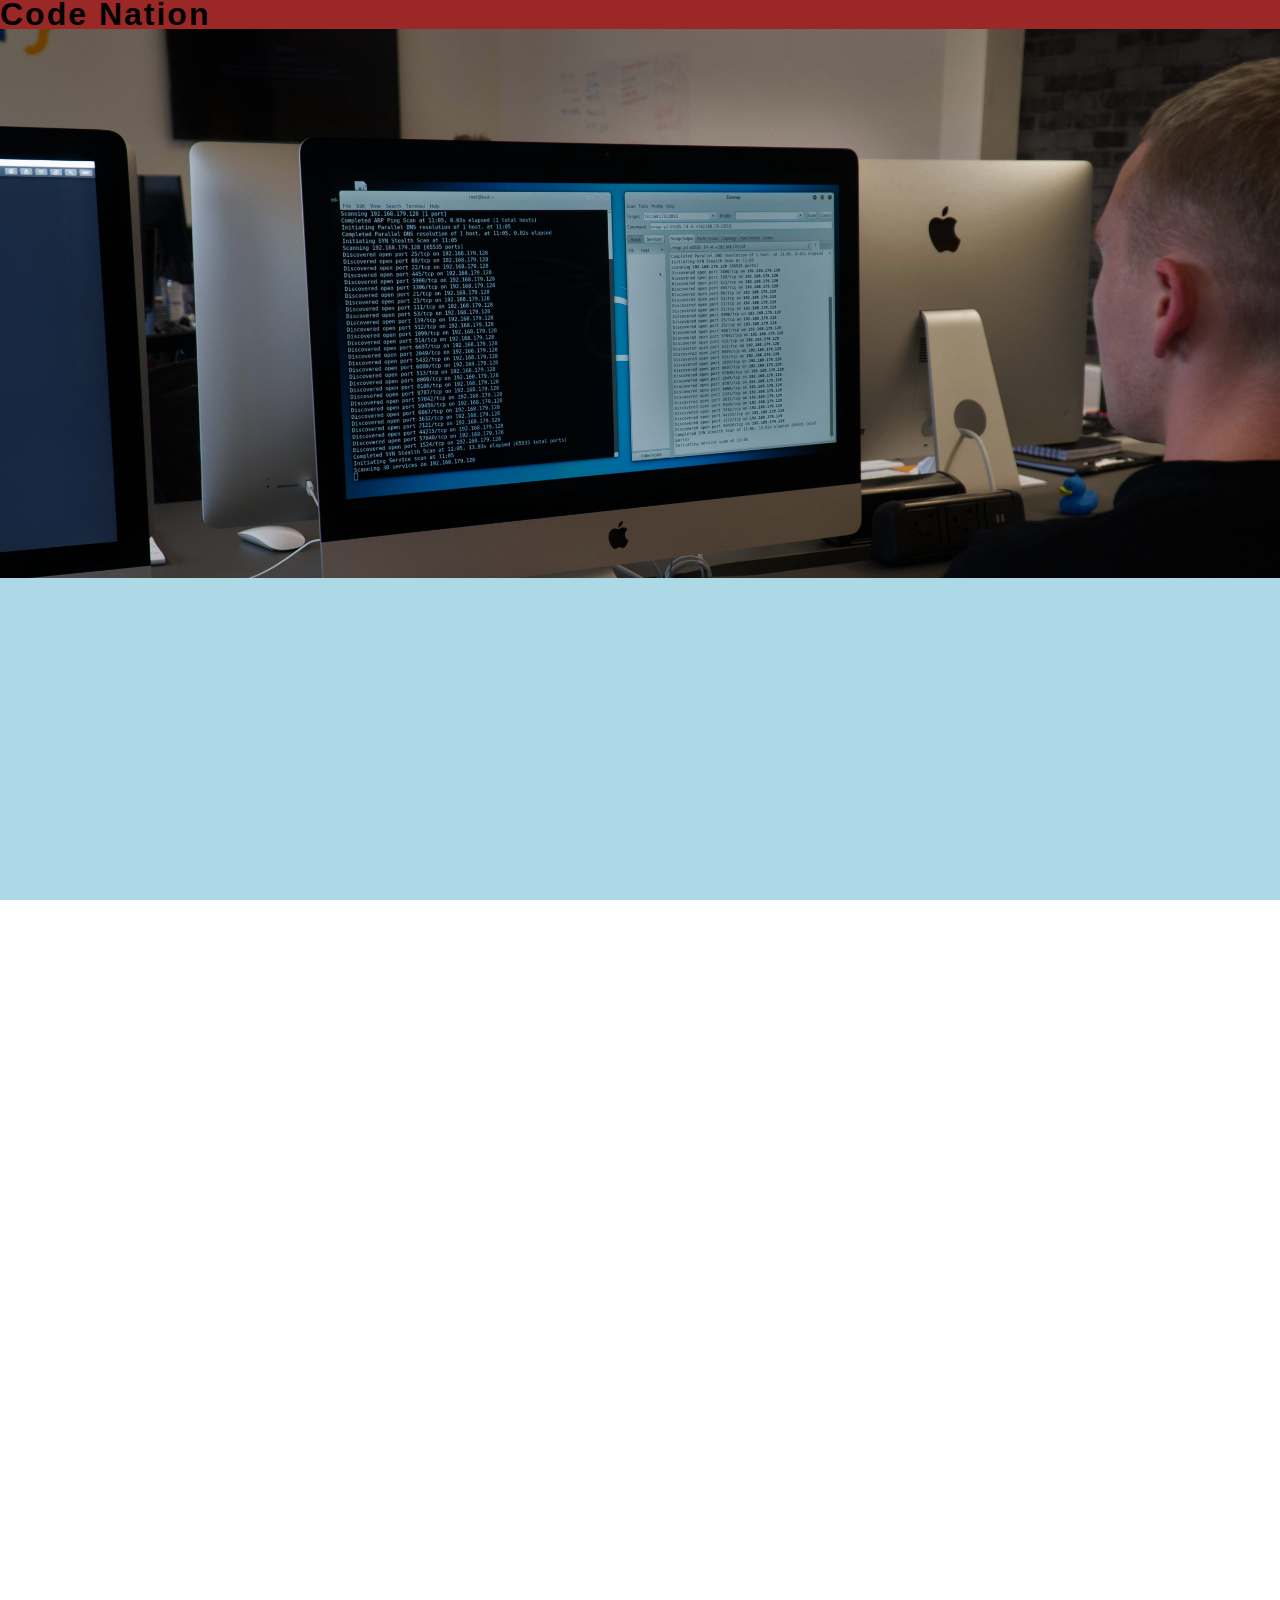
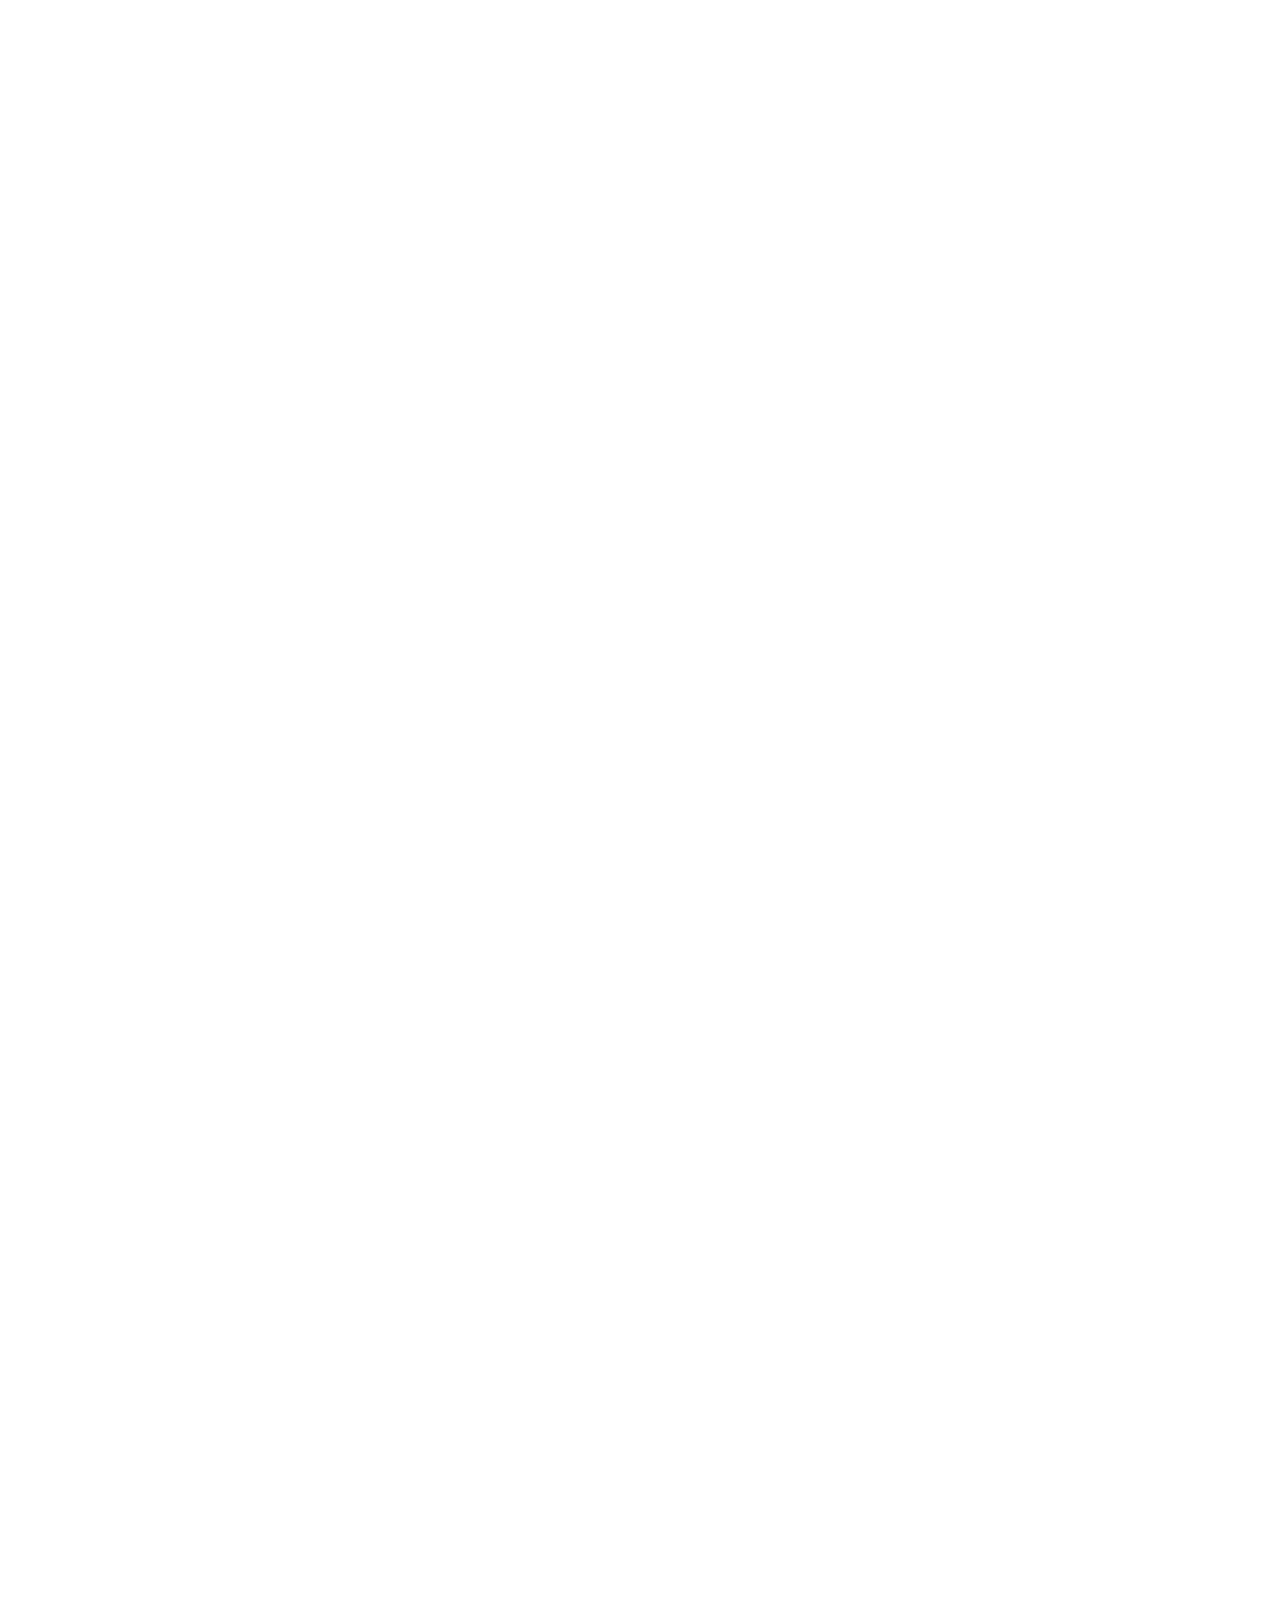
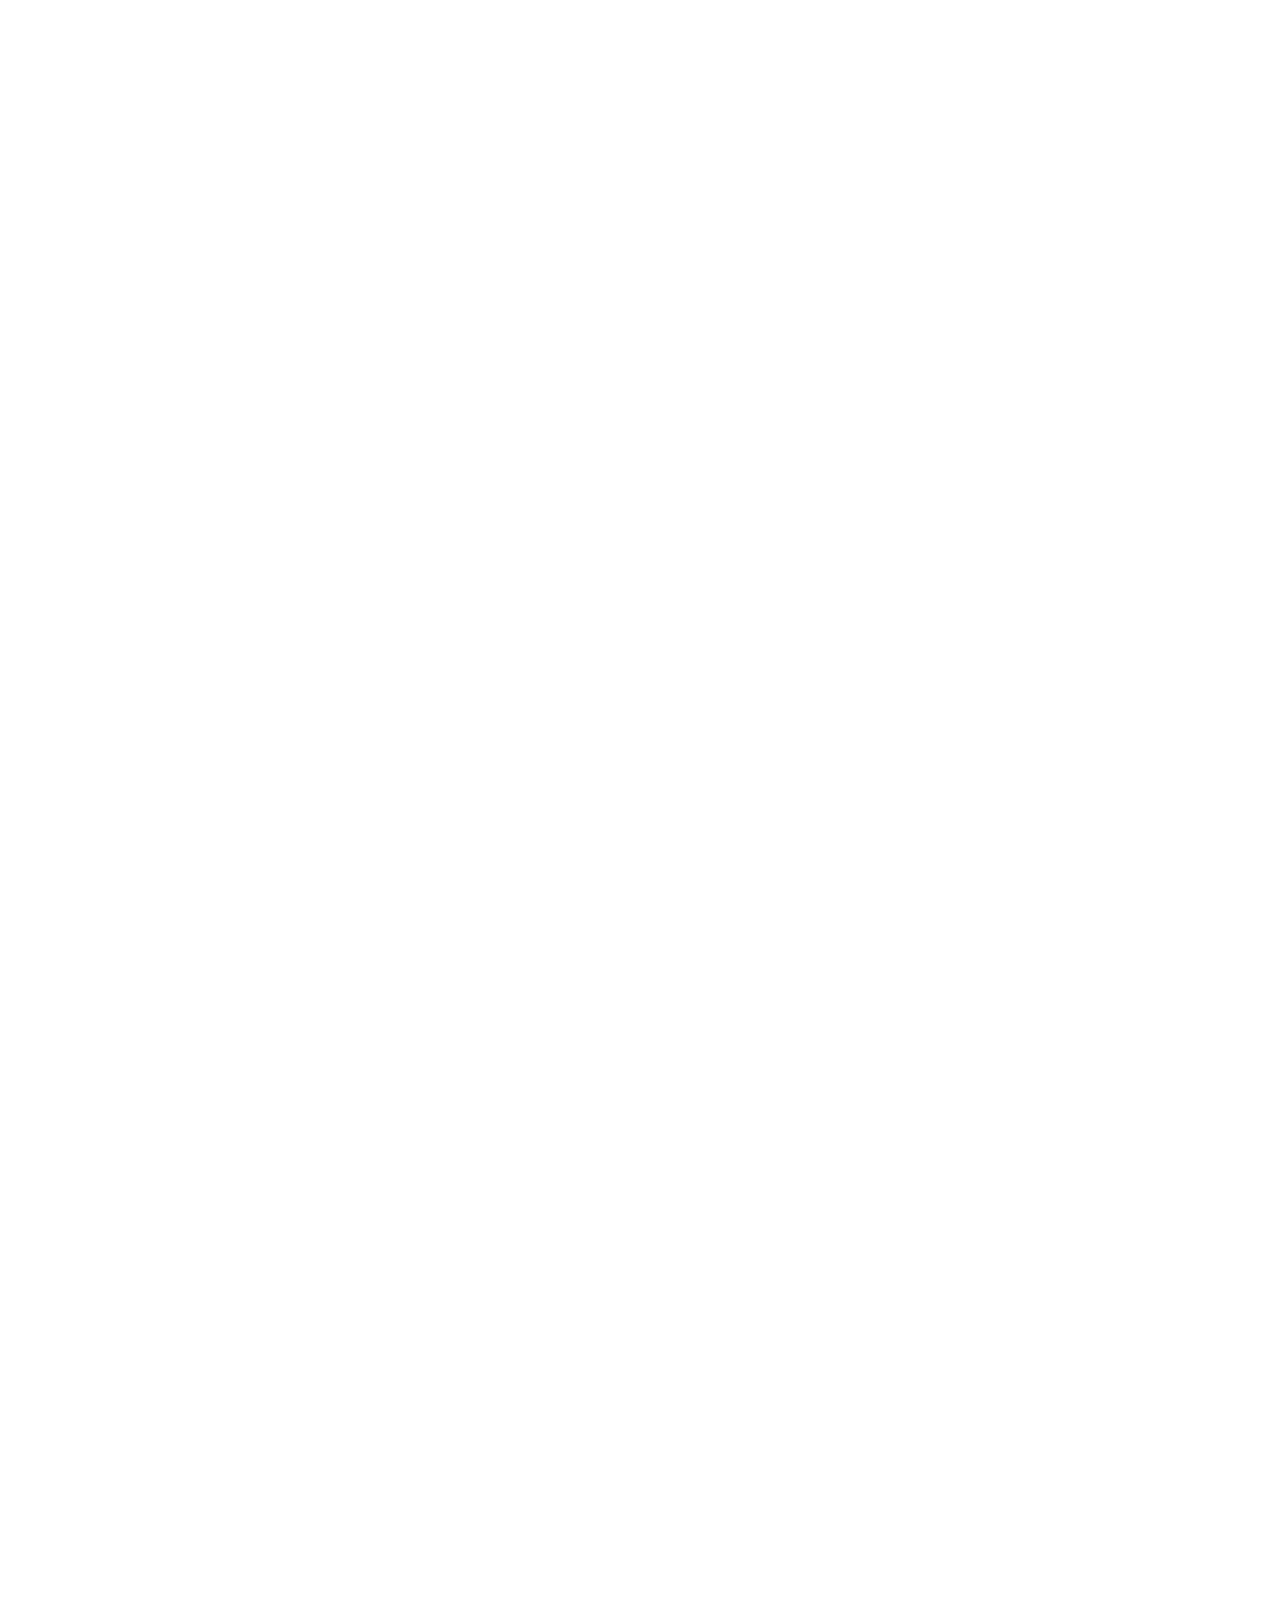
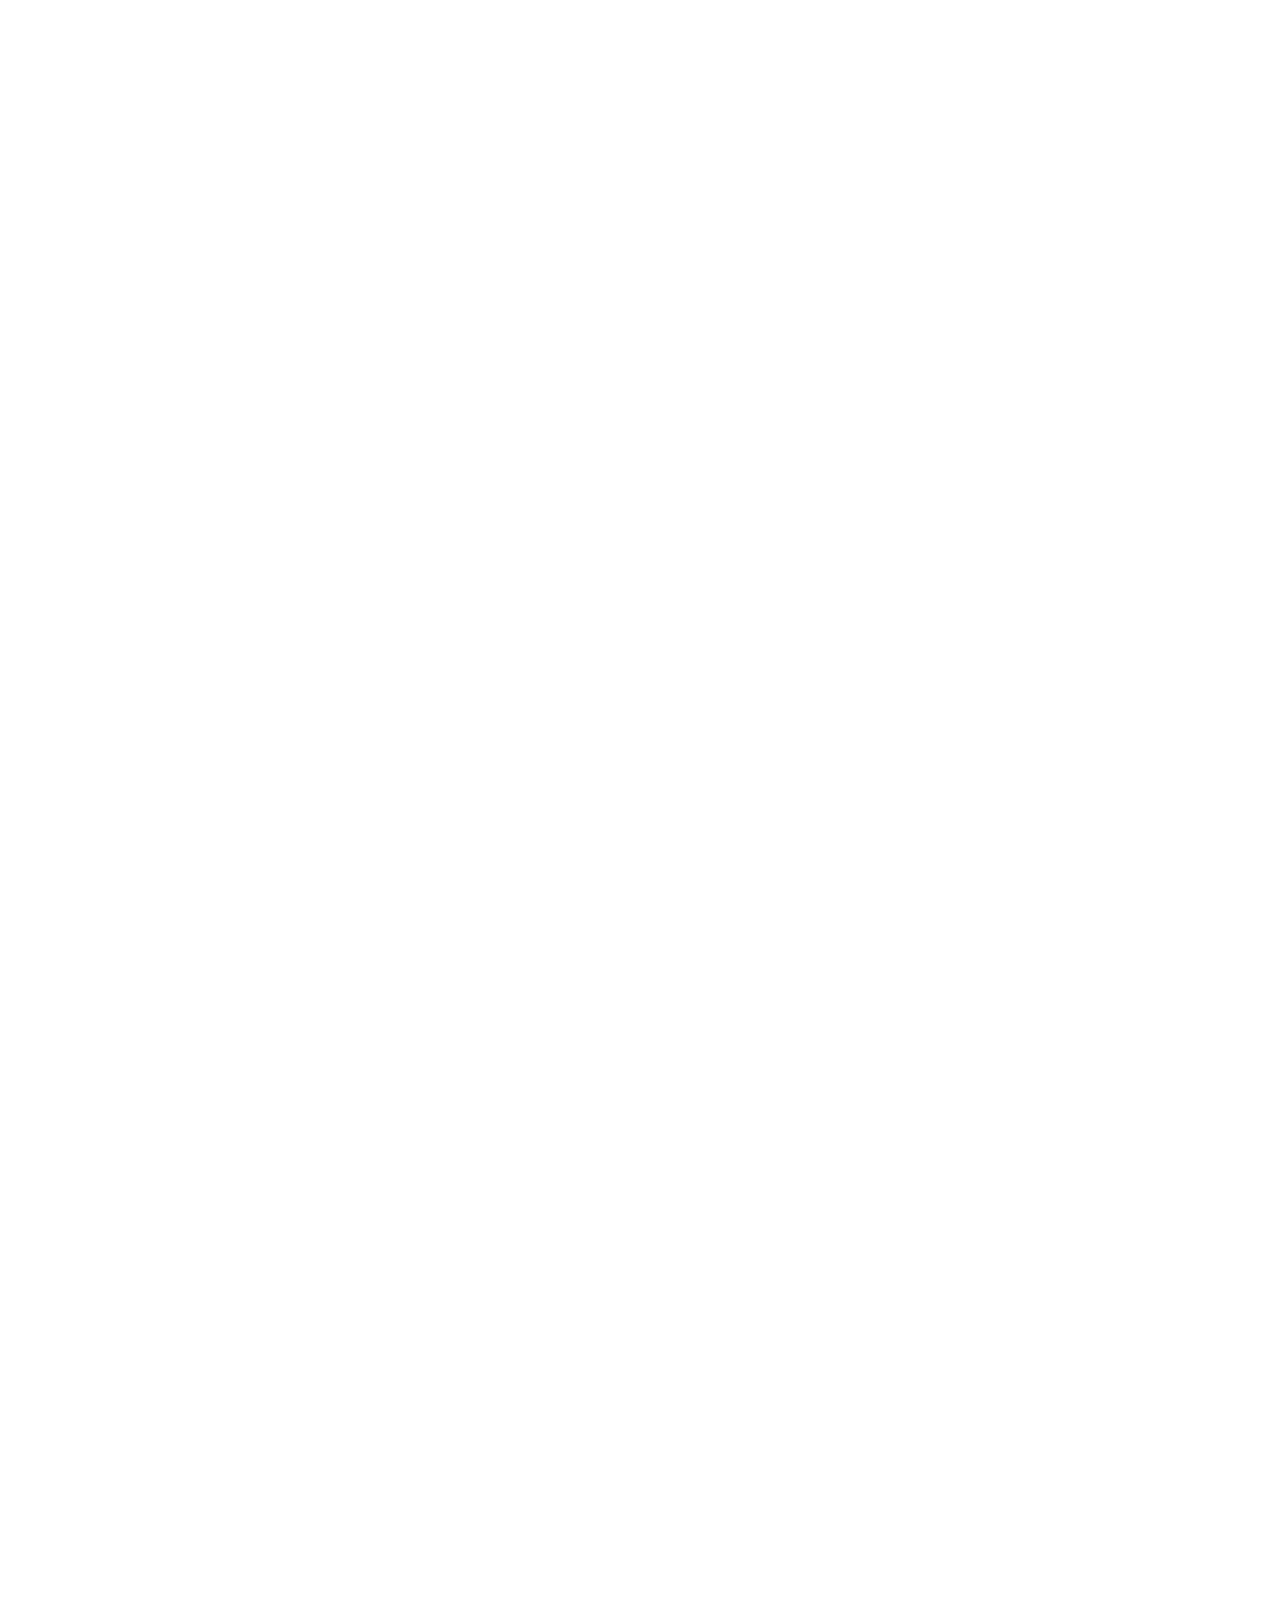
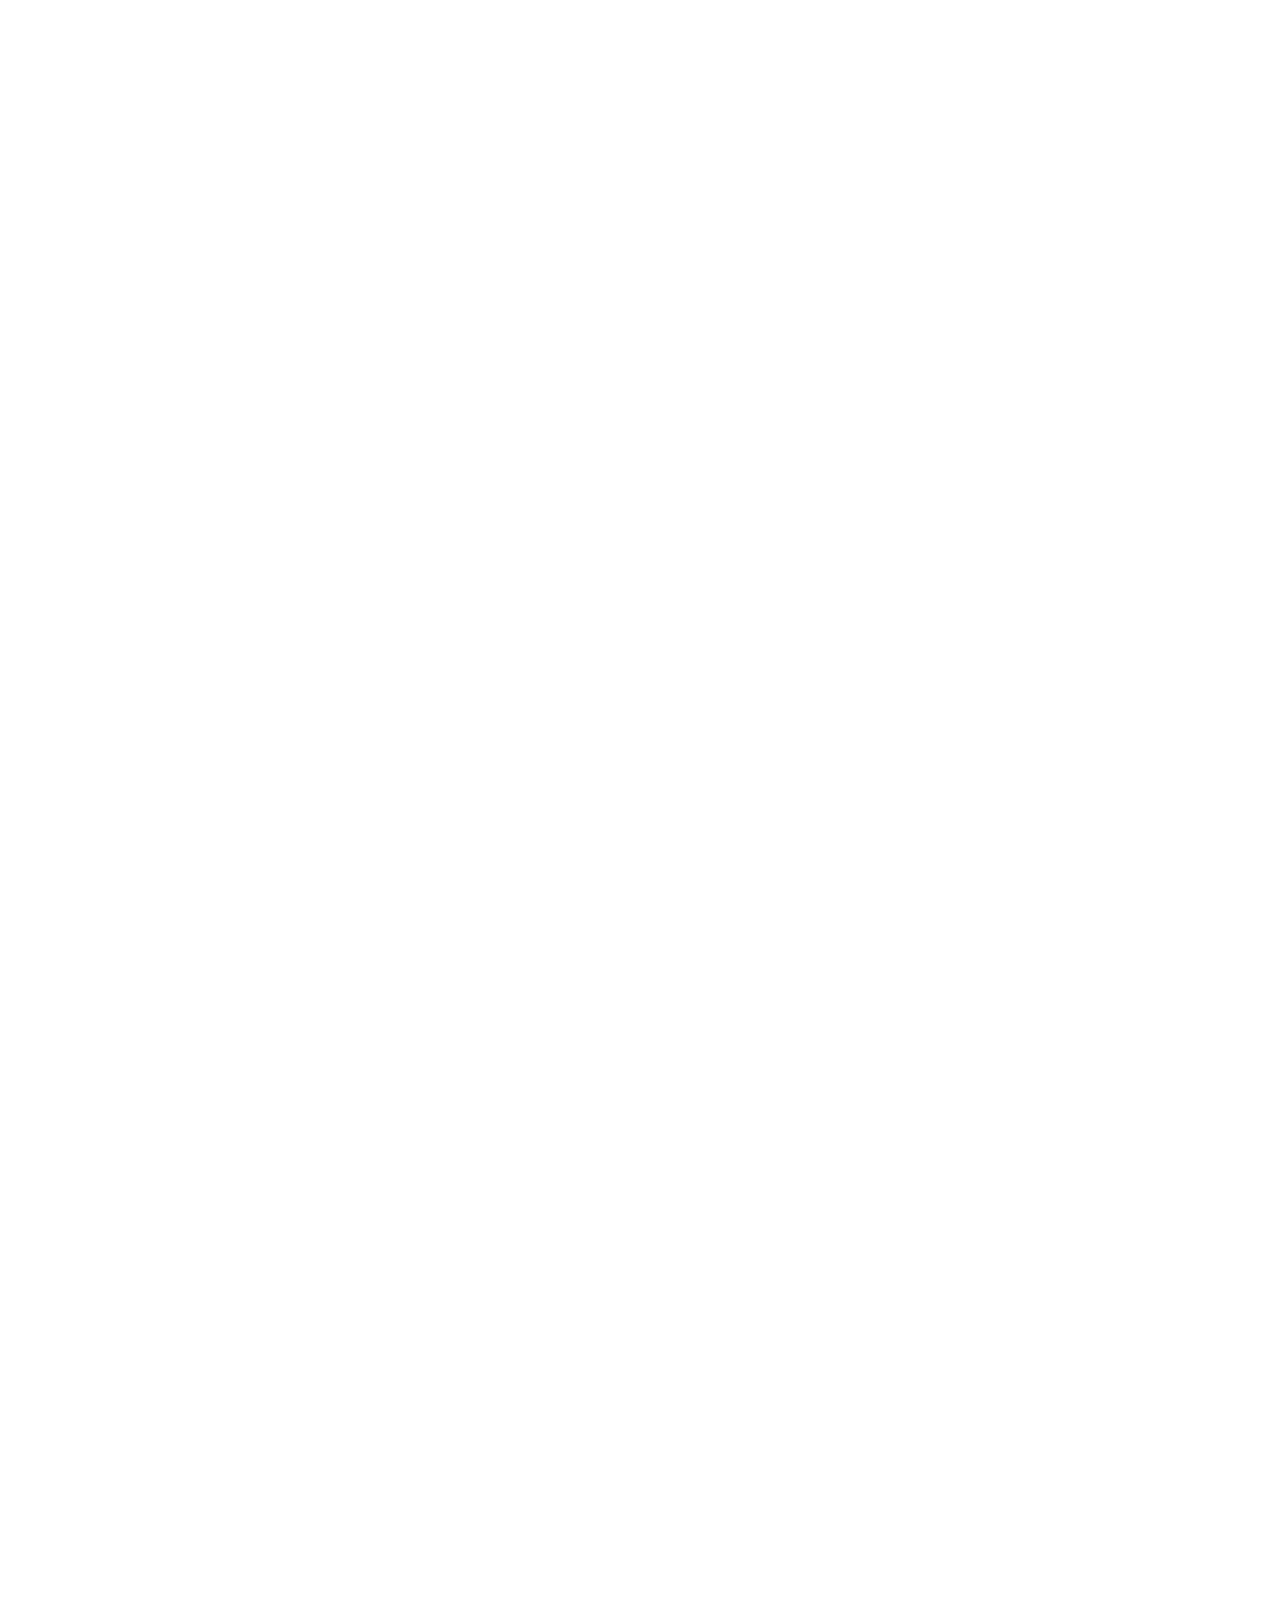
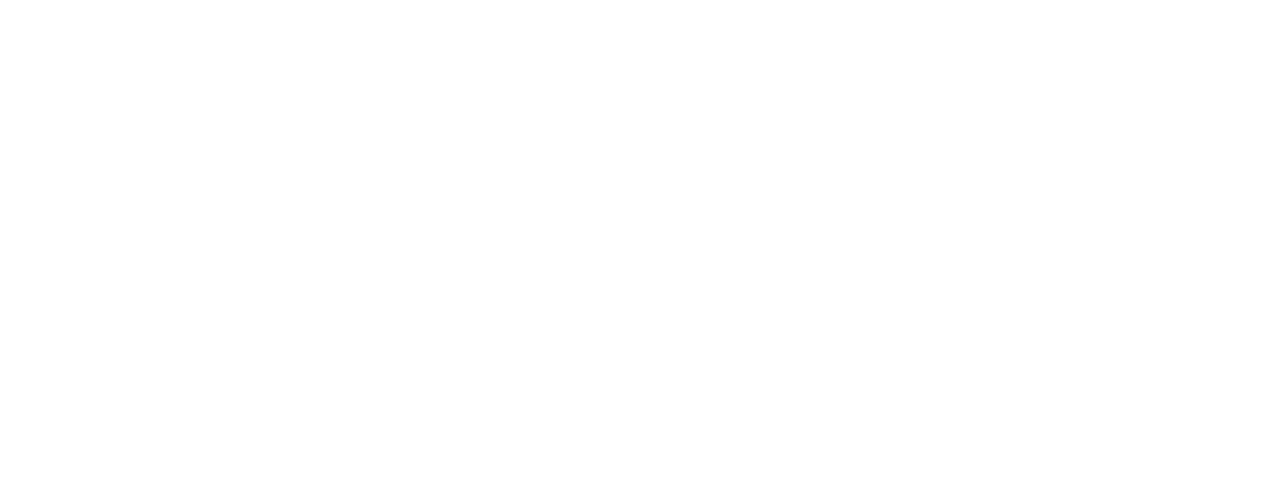
<file: index.html>
<!DOCTYPE html>
<html lang="en">

<head>
    <meta charset="UTF-8">
    <meta name="viewport" content="width=device-width, initial-scale=1.0">
    <meta http-equiv="X-UA-Compatible" content="ie=edge">
    <link rel="stylesheet" href="https://cdnjs.cloudflare.com/ajax/libs/font-awesome/5.10.2/css/all.min.css">
    <link rel="stylesheet" href="https://cdnjs.cloudflare.com/ajax/libs/font-awesome/5.11.2/css/all.css">
    <link rel="stylesheet" href="./font/Gilroy-ExtraBold.otf">
    <link rel="stylesheet" href="/font/Gilroy-Light.otf">
    <link rel="stylesheet" href="./styles/style.css">
    <link rel="stylesheet" href="./styles/mediaq.css">
    <link rel="stylesheet" href="./styles/animate.css">
    <title>Code Nation</title>
</head>

<body>
    <header>
        <div>
            <h1>Code Nation</h1>
        </div>
    </header>
    <div class="main-wrapper">
        <section class="section-1">
            <div class="slide_description">
                <div class="section-1-content js--section--features">
                    <div class="cen animated animatedFadeInUp fadeInUp ">
                        <h2 class="et_pb_slide_title">Introducing The Digital Academy</h2>
                        <div class="et_pb_slide_content">
                            <p style="text-align: center;">Budding technical professionals in Cambridge are being given
                                the chance to take advantage of a brand new tech initative, The Digital Academy, powered
                                by Code Nation and Cambridge Regional College.</p>
                        </div>
                    </div>
                </div>
            </div>
        </section>
        <section class="section-2">
            <div class="section-2-wrapper">
                <div class="section-2-content animated animatedFadeInUp fadeInUp ">
                    <div class="sectoin-2-text ">
                        <h3>industry-led education</h3>
                        <h2>The Digital Academy </h2>
                        <p dir="ltr"><span>The academy is helping bridge the digital skills gap, and has a capacity to
                                train
                                hundreds of people during its first year of opening. It has recently been launched by a
                                partnership
                                of Cambridge Regional College (CRC) and Code Nation who together will serve students and
                                businesses
                                across Cambridge, the East of England and Greater London. &nbsp;</span>
                        </p>
                        <p>&nbsp;</p>
                        <p dir="ltr"><span>The partnership announcement comes just weeks after the Financial Times
                                celebrated
                                Cambridge’s status as a tech hub, and welcomed its ability to cultivate collaboration
                                between
                                business and academia. </span><span>The Digital Academy</span><span> has proved a
                                further
                                boost for
                                the region and for businesses who now have access to an increased pool of tech
                                talent.</span>
                        </p>
                    </div>
                    <div class="image-wrap ">
                        <img src="./img/Digital-Academy-powered-by-Codenation-and-Cambridge-Regional-College-logo.jpg"
                            alt="Students List To A Tutor Giving Coding Advice_Body Image | Code Nation">
                    </div>
                </div>
            </div>
        </section>
        <section class="section-3">
            <div class="a">
                <div class="stn-3-inner-text">
                    <div class="hello fadeIn">
                        <h2><span>What you can study at The Digital Academy </span></h2>
                        <p>Are you interested in becoming a technical professional? Developer? Cyber security
                            specialist? Data scientist? We&#8217;ve got you covered. We offer immersive 12 week
                            bootcamps and leading apprenticeships to change your career.</p>
                    </div>
                </div>
            </div>
        </section>
        <section class="section-4">
            <div class="row-wrapper">
                <div class="first-columm ">
                    <div class="section-4-text">
                        <h3>Everything is core</h3>
                        <h2><span>Our Courses</span></h2>
                        <p>It goes without saying that we teach tech. But our full-time, classroom-based immersive
                            courses go further. Available in three-week short programmes and 12-week bootcamps, they
                            deliver a 360-degree education that includes business and interpersonal skills as well. No
                            one discipline takes precedence. Everything is core&#8230;</p>
                        <div class="border-top"></div>
                        <div class="et_pb_text_inner">
                            <p><span>89&#37;</span> of our students had minimal or no coding experience before joining
                                our course.</p>
                        </div>
                        <div class=" "> <a class="right-course" href="/courses">Find the right course for you »</a>
                        </div>
                    </div>
                </div>
                <div class="second-columm">
                    <div class="section-4-text">
                        <h5 class="">Coding</h5>
                        <div class="responsive">
                            <iframe src="https://www.youtube.com/embed/BQ13gLeNFso?feature=oembed" style="height: 300"
                                frameborder="0"
                                allow="accelerometer; autoplay; encrypted-media; gyroscope; picture-in-picture"
                                allowfullscreen SameSite=None ></iframe>
                        </div>
                        <p>Become a full-stack Junior Developer and unlock a wealth of opportunities, from building a
                            revolutionary app to programming the next wave of artificial intelligence.</p>
                        <p><a href="https://wearecodenation.com/courses/coding">More About Our Coding Course »</a>
                        </p>
                    </div>
                </div>
            </div>
            <div class="section-4-part2">
                <div class="row js--wp-3">
                    <div class="col span-1-of-4 box">
                        <div class="container">
                            <img src="./img/coding-400x284.jpg" alt="Coding">
                            <div class="overlay">
                                <!-- <a href="https://cdn.wearecodenation.com/app/uploads/coding.jpg"class="image" ><i class="fas fa-plus-circle icon"></i></a> -->
                            </div>
                        </div>
                        <!-- <a href="https://cdn.wearecodenation.com/app/uploads/coding.jpg"class="image" ><i class="fas fa-plus-circle"></i></a> -->
                        <h3>Modern development</h3>
                        <div class="city-feature">
                            <p>Our Developers huddled around our brand new iMacs</p>
                        </div>
                    </div>
                    <div class="col span-1-of-4 box">
                        <img src="./img/planning-400x284.jpg" class="image" alt="Planning">
                        <h3>Technical management</h3>
                        <div class="city-feature">
                            <p>Our technical professionals work to professional agile standards</p>
                        </div>
                    </div>
                    <div class="col span-1-of-4 box">
                        <img src="./img/Katas-400x284.jpg" class="image" alt="Katas">
                        <h3>Levelling-up challenges</h3>
                        <div class="city-feature">
                            <p>Whether you’re studying cyber security, coding or data science, we’ll give you challenges
                                to make sure you’re hitting your peak</p>
                        </div>
                    </div>
                    <div class="col span-1-of-4 box">
                        <img src="./img/Everyone-400x284.jpg" class="image" alt="Everyone">
                        <h3>TCollaborative</h3>
                        <div class="city-feature">
                            <p>Our technical professionals work together to make things happen</p>
                        </div>
                    </div>
                </div>
            </div>
        </section>
        <section class="section-5">
            <div class="top-container">
                <div class="top-inside-divider"></div>
            </div>
            <div class="section-top-content">
                <div class="section-top-image">
                    <img src="./img/Screenshot-2019-07-08-at-17.23.23.png" alt="Cambridge">
                </div>
                <div class="section-top-text">
                    <div class="section-text">
                        <h3>OFFERING OPPORTUNITIES</h3>
                        <h2>Why Cambridge?</h2>
                        <p>Stephen Hawking and Sir Isaac Newton are just two of the icons who studied in Cambridge and
                            went on to change the world. Want to join them?</p>
                        <p>Cambridge is one of the country’s <span class="font-change">foremost tech powerhouses</span>.
                            The likes of Astra Zenica, Arm Holdings and British Gas are all set up in Cambridge, and
                            with leading tech companies like Apple, ARM and Raspberry Pi, it’s one of the UK’s leading
                            cities for innovation and development.</p>
                        <p>But rapid growth requires talented techies, and demand for employees is currently
                            outstripping supply.</p>
                    </div>
                </div>
            </div>
            <div class="section-btm-content">
                <div class="section-btm-image">
                    <img src="./img/classroomb.jpg">
                </div>
                <div class="btm-text-content">
                    <div class="btm-text">
                        <h3>COLLABORATIVE EDUCATION WITH BUSINESS-LED COURSES</h3>
                        <h2>The Digital Academy</h2>
                        <p>That’s where we come in!</p>
                        <p>Wouldn’t it be great if you could learn the skills you need to land a job with one of these
                            companies and secure a future-poof career that delivers an average salary of over £46,000?
                        </p>
                        <p>The Digital Academy’s Master: Coding course is a 12-week immersive bootcamp powered by Code
                            Nation that teaches you everything you need to know to become a Junior Developer: not just
                            the technical skills, but the commercial and interpersonal skills too.</p>
                        <p>We even introduce you to our network of partner businesses, who have all pledged to interview
                            our graduates for jobs when they’re looking for new tech talent. Thanks to our Pledgers over
                            90% of our Master: Coding graduates are employed in the digital sector!</p>
                    </div>
                </div>
            </div>
        </section>
        <section class="section-6">
            <div class="top-inside-divider flip"></div>
            <div class="section-6-wrapper">
                <div class="section-6-content">
                    <div class="sec-6">
                    <div class="responsive">
                        <iframe src="https://www.youtube.com/embed/Bb-0JJKST6M" frameborder="0"
                            allow="accelerometer; autoplay; encrypted-media; gyroscope; picture-in-picture"
                            allowfullscreen SameSite=None></iframe>
                    </div>
                </div>
                    <div class="section-6-text">
                        <div class="section-6-text-content">
                            <h2>Change the world with your laptop </h2>
                            <p>Pretty great, right? Want to find out more? Just leave your details in the form below and
                                we’ll be in touch for a chat.</p>
                            <p>Look out for the number 0333 050 4570 so you know it’s us. Don’t leave us hanging!</p>
                        </div>
                    </div>
                </div>
            </div>
        </section>
        <section class="section-7">
            <div class="background">
                <div class="section-7-wapper">
                    <div class="section-7-content">
                        <h3>Who we work with</h3>
                        <h2>Businesses that work with The Digital Academy to get their next-generation talent</h2>
                        <p>We work with a group of partner businesses who we call our Pledgers. That’s because they’ve
                            pledged to interview students on our Master courses for a job. So once you’ve graduated, you
                            could be employed by one of these amazing companies.</p>
                    </div>
                    
                    <div class="section-7-images">
                        <div class="img-box">
                            <img src="./img/BBC.png" alt="BBC">
                        </div>
                        <div class="img-box">
                            <img src="./img/AO.png" class="image" alt="AO">
                        </div>
                        <div class="img-box">
                            <img src="./img/emis-health.png" class="image" alt="EMIS">
                        </div>
                        <div class="img-box">
                            <img src="./img/Sky.png" class="image" alt="SKY">
                        </div>
                    </div>
                    

                    <div class="pledgers-link">
                            <h3><a href="https://wearecodenation.com/about/pledgers/">See all our Pledgers &gt;&gt;</a></h3>
                            <a id="section-7-btn" href="#">How Pledging Can Help Your Business</a>
                        </div>
                </div>

                
            </div>
        </section>
        <section class="section-8">
            <div class="section-8-wrapper">
                <div class="section-8-content">
                    <div class="responsive-map">
                        <iframe
                            src="https://www.google.com/maps/embed?pb=!1m18!1m12!1m3!1d2443.4877424033534!2d0.13419415068319188!3d52.23452395509698!2m3!1f0!2f0!3f0!3m2!1i1024!2i768!4f13.1!3m3!1m2!1s0x47d8710259e64633%3A0x2c47e125bc14d532!2sCambridge%20Regional%20College!5e0!3m2!1sen!2suk!4v1569881595250!5m2!1sen!2suk"
                            frameborder="0" style="border:0;" allowfullscreen="" SameSite=None></iframe>
                    </div>
                    <div class="section-8-text">
                        <h3>THE DIGITAL ACADEMY</h3>
                        <p>&nbsp;</p>
                        <p>King Hedges Road</p>
                        <p>Cambridge</p>
                        <p>CB4 2QT</p>
                        <p>UNITED KINGDOM</p>
                        <p>&nbsp;</p>
                        <p>&nbsp;</p>
                        <p>&nbsp;</p>
                        <div><a
                                href="https://www.google.com/maps/dir//Cambridge+Regional+College,+Kings+Hedges+Rd,+Milton,+Cambridge+CB4+2QT/@52.2349753,0.1327397,17z/data=!4m9!4m8!1m0!1m5!1m1!1s0x47d8710259e64633:0x2c47e125bc14d532!2m2!1d0.1349284!2d52.234972!3e0" SameSite=None>Get
                                directions »</a>
                        </div>
                    </div>
                </div>
            </div>
        </section>
        <section class="section-9">
            <div class="section-9-wrapper">
                <div class="section-9-content">
                    <div class="section-9-top">
                        <h2 style="color: white">Next-generation learning environments</h2>
                        <p style="color: white">With a brand new suite of purpose-built classrooms, The Digital Academy
                            has amazing learning environments that captures the digital agency-vibe we strive for. This
                            gives our students the perfect opportunity get a taste of what life is like a technical
                            professional.</p>
                    </div>
                </div>
                <div class="section-9-btm">
                    <div class="section-9-brochres">
                        <h2>Brochures</h2>
                        <p>There’s even more information about who we are, what we do and why we do it in our brochures.
                            Click the one you’re interested in to download it.</p>
                        <div class="brochres-links"> <a
                                href="https://wearecodenation.com/brochures/mastercoding-brochure/">MASTER: CODING
                                BROCHURE »</a>
                            <a href="https://wearecodenation.com/brochures/mastercyber-brochure/">MASTER: CYBER BROCHURE
                                »</a>
                            <a href="https://wearecodenation.com/brochures/developcoding-brochure/">DEVELOP: CODING
                                BROCHURE »</a>
                            <a href="https://wearecodenation.com/brochures/developcyber-brochure/">DEVELOP: CYBER
                                BROCHURE »</a>
                                <p>&nbsp;</p>
                                <p>&nbsp;</p>
                        </div>
                        <div class="section-9-btn">
                            <a class="brochure-btn" href="https://wearecodenation.com/brochures/">See All Brochures</a>
                        </div>


                    </div>
                    <div class="brochures-img">
                        <img src="./images/Screenshot-2019-09-17-at-10.05.241.png" alt="Brochures">
                    </div>
                </div>
            </div>
        </section>
        <section class="section-10">
            <div class="section-10-wrapper">
                <div class="section-10-content">
                    <div class="section-10-columm1">
                        <h3>Contact us </h3>
                        <h2>Resgister Your Interest</h2>
                        <p>Sound good? We’d love to have you on board, so let us know you’re interested by filling in
                            your details below.</p>
                    </div>
                    <div class="section-10-columm2">
                        <h3>Call or email us</h3>
                        <h2>0333 050 4570</h2>
                        <p>hello@wearecodenation.com</p>
                    </div>
                </div>
            </div>
        </section>

        <section>
            <div>Sign up to our mailing list........</div>
        </section>


        <footer>
            <div class="footer-wrapper" >
                <div class="education-logos">
                    <div class="box-logo">
                        <img src="./img/Apprenticeships.png" alt="Apprenticeships">
                    </div>
                    <div class="box-logo">
                        <img src="./img/The-learning-machine.png" alt="TLM">
                    </div>
                    <div class="box-logo">
                        <img src="./img/Education-and-Skills-Funding.png" alt="ESFA">
                    </div>
                    <div class="box-logo">
                        <img src="./img/ncfe.png" alt="NCFE">
                    </div>
                    <div class="box-logo">
                        <img src="./img/bcs.png" alt="BCS">
                    </div>
                    <div class="box-logo">
                        <img src="./img/Matrix.png" alt="MATRIX">
                    </div>
                </div>

                


                <div class="footer-btm">
                    <div class="social-logos">
                        <ul class="social-media-list">
                            <li ><a href="https://www.facebook.com/wearecodenation"><i id="facebook" class="fab fa-facebook-square"></i></a></li>
                            <li ><a href="https://twitter.com/wearecodenation"><i id="twitter" class="fab fa-twitter-square"></i></a></li>
                            <li ><a href="https://www.instagram.com/wearecodenation/?hl=en"><i id="instagram"class="fab fa-instagram"></i></a></li>
                            <li ><a href="https://www.linkedin.com/company/wearecodenation/"><i id="linkedin" class="fab fa-linkedin"></i></a></li>
                            <li ><a href="https://www.youtube.com/channel/UCR_kDlhaWi2U68KXpVWxMsg"><i id="youtube" class="fab fa-youtube"></i></a></li>
                        </ul>
                            
                            
                            
                            
                            
                    </div>

                    <div  class="footer-text">
                        <p>© Code Nation Limited 2019. All rights reserved</p>
                        <p><a href="https://cdn.wearecodenation.com/app/uploads/Code-Nation-Compliments-Comments-Complaints-policy.pdf">Compliment, Comment or Complaint Procedure</a><span>&nbsp;|</span> <a href="https://wearecodenation.com/privacy-policy/"> Privacy Policy</a> <span>&nbsp;|&nbsp;</span><a href="https://wearecodenation.com/terms-and-conditions/">Terms and Conditions

                        
                    </div>
                </div>

            </div>
        </footer>
    </div>
    <script
    src="https://code.jquery.com/jquery-3.4.1.min.js"
    integrity="sha256-CSXorXvZcTkaix6Yvo6HppcZGetbYMGWSFlBw8HfCJo="
    crossorigin="anonymous"></script>
    <script src="app.js"></script>
</body>

</html>
</file>
<file: styles/style.css>
@import url('https://fonts.googleapis.com/css?family=Roboto:100,300,400&display=swap');

* {
    margin: 0;
    padding: 0;
    box-sizing: border-box;
}

/* get rid of whitespace */
html,
body {
    width: 100%;
    height: 100%;
    margin: 0;
    padding: 0;
    overflow-x: hidden;
}

body {
    color: #000000;
    background-color: #ffffff;
    /* font-family:'./font/Gilroy-Light.otf' */
    font-family: 'Gilroy-light', sans-serif;
    letter-spacing: 2px;
    line-height: 1.8em;
    overflow-x: hidden;
}

h1,
h2,
h3 {
    font-family: 'Gilroy-ExtraBold', sans-serif;
}

header h1 {
    background-color: #9b2727;
    /* background-color: #274e9b; */
     /* width: 50%; */
}

.slide_description {
    position: relative;
    background-image: url('../img/Cyber-7-1a.jpg');
    background-position: center;
    background-size: cover;
    background-attachment: fixed;
    width: 100%;
    height: 61vh;
    text-align: center;
}

.section-1-content {
    position: absolute;
    width: 100%;
    top: 50%;
    left: 50%;
    -webkit-transform: translate(-50%, -50%);
    transform: translate(-50%, -50%);
}

.cen {
    padding: 16% 8%;
    width: auto;
    margin: auto;
}

.section-1-content h2 {
    color: #ffffff;
    font-size: 42px;
}

.section-1-content div p {
    display: flex;

    font-size: 19px;
    color: #ffffff;
    margin-top: 30px;
    font-weight: 400;
}

h2 {
    font-size: 32px;
    padding: 15px 0;
    line-height: 1.8em;
}

/***************SECTION-2********************/

.section-2 {
    padding-top: 132.547px;
    padding-right: 0px;
    padding-bottom: 24px;
    padding-left: 0px;
    background-color: lightblue;
}

.section-2-wrapper {
    position: relative;
    width: 80%;
    margin: auto;
    padding-bottom: 24px;
}

.section-2-content {
    display: flex;
    position: relative;
    justify-content: space-between;
}

.sectoin-2-text {
    width: 45%;
    float: left;
    position: relative;

}

.sectoin-2-text h3 {
    color: #02a8ba;
    text-transform: uppercase;
    padding-bottom: 10px;
}

.sectoin-2-text h2 {
    color: #434443 !important;
    line-height: 1.8rem;
    padding-bottom: 10px;
}

.sectoin-2-text p:first-child {

    line-height: 1.9em;
    padding-bottom: 20px;
}

.sectoin-2-text p:last-child {

    line-height: 1.9em;

}

.image-wrap {
    float: right;
    width: 40%;
}

.image-wrap img {
    width: 100%;
    height: auto;
    float: right;
}




/***************SECTION-3********************/

.a {
    background-color: #02a8ba !important;
    height: 50vh;
    clip-path: polygon(0% 0%, 100% 0%, 100% 60%, 75% 69%, 49% 79%, 24% 68%, 0 56%);
    width: 100%;
}

/* .section-3{} */
.stn-3-inner-text {
    color: #ffffff;
    text-align: center;
    position: relative;
    width: 70%;
    margin-left: 15%;
    margin-right: 15%;
    padding-top: 3%;

    background-color:  lightgreen;

}

.stn-3-inner-text h2 {
    font-size: 32px;
    padding-bottom: 10px;
}

.stn-3-inner-text p {
    text-align: center;
}


/***************SECTION-4********************/

.section-4 {
    padding-top: 54px;
    padding-right: 0px;
    padding-bottom: 0px;
    padding-left: 0px;
}

.section-4 .row-wrapper {

    display: flex;
    width: 80%;
    margin-left: 10%;
    margin-right: 10%;
    padding-bottom: 100px;
}

.row-wrapper .first-columm {
    /* float: left; */
    width: 43%;
    margin-right: 35px;
}


.row-wrapper .second-columm {
    width: 53%;
    position: relative;
    height: 100%;

}

.section-4-text {
    position: relative;
    height: 100%;
}

.section-4-text h3 {
    color: #00a8ba;
    padding-bottom: 20px;
    text-transform: uppercase;
}

.section-4-text h2 {
    font-size: 32px;
    color: #434443;
    padding-bottom: 10px;
    line-height: 1.8em;
}

.section-4-text p {
    letter-spacing: 2px;
    line-height: 1.9em;
    font-size: 15px;
    padding-bottom: 20px;
}

.et_pb_text_inner p {
    line-height: 1.6;
}
.section-4 .right-course {
    color: #00a8ba!important;
    border-width: 0px!important;
    border-color: #274e9b;
    border-radius: 100px;
    letter-spacing: 1px;
    font-size: 16px;
    font-weight: 700!important;
    text-transform: uppercase!important;
    text-decoration: none;
    transition: ease letter-spacing 1s;
}

.right-course:hover{
    letter-spacing: 3px;
}
.section-4-text .border-top {
    border-top: 4px solid #02a8ba;
    padding: 20px 0;
}


.section-4-text span {

    font-weight: bold;
    font-size: 40px;
}

.section-4-text p a{
    /* font-family: 'Gilroy Extra Bold'; */
    text-transform: uppercase;
    letter-spacing: 1px;
    text-decoration: none;
    color: #274e9b;
    font-size: 16px;
    font-weight: 700!important;
}

.second-columm h5 {
    color: #434443 !important;
    font-size: 20px;
    padding-bottom: 20px;

}

.second-columm .et_pb_toggle_content {
    position: relative;
    padding-top: 20px;
    width: 50%;

}



.responsive {
    width: 100%;
    height: auto;
    padding-bottom: 56.25%;
    position: relative;

}

.responsive iframe {
    position: absolute;
    width: 100%;
    height: 100%;
}



/*  GROUPING  ============================================================================= */

.row {
    zoom: 1;
    /* For IE 6/7 (trigger hasLayout) */
}

.row:before,
.row:after {
    content: "";
    display: table;
}

.row:after {
    clear: both;
}

/*  GRID COLUMN SETUP   ==================================================================== */

.col {
    display: block;
    float: left;
    margin: 1% 0 1% 1.6%;
}

.row {
    max-width: 1140px;
    margin: 0 auto 0 auto;
    position: relative;
    display: flex;

}

.col {
    position: relative;
}


.row img {
    width: 100%;
}

.span-1-of-4 {
    width: 23.8%;
}


/*************************SECTION-5***********************/


.top-container {
    background-color: #f6f6f6;
    position: relative;
}

.top-inside-divider {
    /* position: absolute; */
    /* top: 0; */
    height: 20vh;
    background-color: #02a8ba;
    clip-path: polygon(100% 25%, 0 26%, 0 84%);
}

.section-5 h3 {
    color: #00a8ba;
}

.section-5 h2 {
    color: #434443
}

.section-5 p {
    padding-bottom: 25px;
    line-height: 1.5;
    font-weight: 50;
    font-size: 20px;
}

/* .section-5-content{
        background-color: #f6f6f6;
  } */



.section-top-content {
    width: 80%;
    margin: 0 10%;
    display: flex;
    padding-bottom: 100px;
    background-color: #f6f6f6;

}



.section-top-content .section-top-image {

    margin-right: 3%;
    width: 50%;
}

.section-top-content img {
    width: 100%;
    height: auto;

}

.section-top-content .section-top-text {
    /* float: right; */
    padding-right: 70px;
    width: 55%;
    margin-left: 50px;
}

.section-btm-content {
    width: 80%;
    margin: 0 10%;
}

.section-btm-image {
    float: right;
    width: 50%;
    /* transform: scaleX(-1); */

}

.section-btm-image img {
    width: 100%;
    -webkit-transform: scaleX(-1);
    transform: scaleX(-1);
}

.btm-text-content .btm-text {
    width: 50%;
}



.flip {
    transform: scaleX(-1);
    padding-bottom: 30px;
}


/***************SECTION-6********************/

 .section-6-wrapper {
    width: 80%;
    margin: 0 10%;

}

.section-6-wrapper .section-6-content {
    display: flex;
    flex-direction: row;
    width: 100%;
}
.sec-6{
    width: 50%;
}

.section-6-text{
    width: 50%;
    margin-left: 40px;
}

.section-6{
    padding-bottom: 10vh;
}


/***************SECTION-7********************/

.section-7 .background {
    background-color: #2aa8ba;
    height: 100vh;
    clip-path: polygon(0 1%, 100% 4%, 100% 76%, 57% 100%, 0 80%);
    position: relative;
    padding: 10px;
}

.section-7-wapper {

    width: 82%;
    margin: 3% 8%;
}

.section-7-content {
    color: #ffffff;
    text-align: center;
}

.section-7-content h3 {
    text-transform: uppercase;
}

.section-7-images {
    display: flex;
    width: 100%;
   
    padding-top: 100px;
    flex-direction: row;
    

}

.section-7-images img {
    width: 100%;
}

.pledgers-link{
    width: 100%;
    display: flex;
    justify-content: space-between;
    
}

.pledgers-link h3 a{
    color: #ffffff!important;
    border-width: 0px!important;
    letter-spacing: 1px;
    font-size: 16px;
    font-weight: 700!important;
    text-transform: uppercase!important;
}
.pledgers-link a:link{
    text-decoration: none;
    transition: ease letter-spacing 1s;
}
.pledgers-link a:hover{
    letter-spacing: 3px;
}

.pledgers-link #section-7-btn{
    color: #00a8ba!important;
    border-width: 0px!important;
    border-color: #f5b32f;
    border-radius: 100px;
    letter-spacing: 1px;
    font-size: 16px;
    padding: 8px 8px;
    font-weight: 700!important;
    /* font-family: 'Gilroy Extra Bold',Helvetica,Arial,Lucida,sans-serif!important; */
    background-color: #ffffff;
}

.pledgers-link #section-7-btn:hover{
    letter-spacing: 3px;
}



/***************SECTION-8********************/
.section-8 {
    padding-top: 50px;
}

.section-8-wrapper {
    width: 80%;
    margin: 0 10%;
}

.section-8-content {
    display: flex;
    
}

.responsive-map{
    width: 100%;
    height: auto;
    padding-bottom: 56.25%;
    position: relative;
}

.responsive-map iframe{
    position: absolute;
    width: 85%;
    height: 70%;
}

.section-8-text{
    width: 28%;
 
}

.section-8-text h3{
    color: #00a8ba;
}

.section-8-text a{
    color: #274e9b;
    border-width: 0px!important;
    letter-spacing: 1px;
    font-size: 16px;
    font-weight: 700!important;
    text-transform: uppercase!important;
    transition: ease 1s;
}
.section-8-text a:link{
    text-decoration: none;
}
.section-8-text div a:hover{
    letter-spacing: 2px;
}

/***************SECTION-9********************/

/* .section-9 { */
    /* background-image: url('../img/pano31.jpg');
    background-position: top center;
    background-size: cover;
    background-attachment: fixed;
    background-repeat: no-repeat;
    

    height: 50vh; */
/* } */

/* .section-9-wrapper{ */
    /* height: 50vh; */
    
/* } */

.section-9-content{
    background-image: url('../img/pano31.jpg');
    background-position: top center;
    background-size: cover;
    background-attachment: fixed;
    background-repeat: no-repeat;
    position: relative;
    
    /* transform: translate(0px, -300.814px); */

    height: 50vh;
}

.section-9-top{
    position: absolute;
    /* margin-top: 10%; */
    margin: 10% 10%;
    text-align: center;
}


.section-9-btm{
    display: flex;
    margin: 0 10%;
    padding-top: 100px;
    
}

.section-9-btm .section-9-brochres{
    width: 60%;
}

.section-9-brochres .brochres-links{
    width: 100%;
    display: flex;
    flex-direction: column;
    padding-top: 50px;
    color: #274e9b!important;
    border-width: 0px!important;
    border-color: #274e9b;
    border-radius: 100px;
    letter-spacing: 1px;
    font-size: 19px;
    font-weight: 700!important;
    text-transform: uppercase!important;
}

.brochres-links a:link{
    text-decoration: none;
    width: 55%;
    transition: ease 1s;
}

.section-9-btm .brochures-img{
    width: 50%;
}

.brochures-img img{
    width: 100%;
}

.section-9-btn a{
    
        color: #ffffff!important;
        border-width: 0px!important;
        border-color: #f5b32f;
        border-radius: 100px;
        letter-spacing: 1px;
        font-size: 16px;
        padding: 10px 10px;
        font-weight: 700!important;
        /* font-family: 'Gilroy Extra Bold',Helvetica,Arial,Lucida,sans-serif!important; */
        background-color: #00a8ba;
        transition: ease 1s;
    
}
.section-9-btn a{
    text-decoration: none;
}
.section-9-brochres a:hover{
    letter-spacing: 2px;
}
/***************SECTION-10********************/


.section-10{
    padding-top: 10px;
}
.section-10-wrapper{
    background-color: #2aa8ba;
    color: #ffffff;
    padding: 7% 10%;
    height: 400px;
}


.section-10-content{
    display: flex;
}


.section-10-content .section-10-columm1 {
    width: 80%;
}

.section-10-columm1 p {
    padding-right: 80px;
}

.section-10-content .section-10-columm2 h3{
 
    text-transform: uppercase;
}


/***************FOOTER********************/
footer{
    background-color: #274e9b;
}


.footer-wrapper{
    padding-top: 3%;
    padding-left: 10%;
    padding-right: 10%;
}


.education-logos{
    
    display: flex;
    flex-direction: row;
    position: relative;
    width: 100%;
    justify-content: space-evenly
}
.box-logo{
    width: 100px;
    height: 100px;
    position: relative;
} 
.box-logo img{
    position: absolute;
    width: 100%;
    height: auto;
}

.footer-btm{
    width: 100%;
    display: flex;
    justify-content: space-between;
}


.social-media-list {
    list-style-type: none;
    margin: 0;
    padding: 0; 
   
}

ul.social-media-list  li{
    display: inline;
   
}

i{
    font-size: 25px;
}
#facebook{
    color: #3b5998;
}
#twitter{
    color: #00acec;
}
#instagram{
    color:#ea2c59 ;
}
#linkedin{
    color: #007bb6;
}
#youtube{
    color: #a82300;
}
.footer-text{
    text-align: right;
    width: 90%;
    color: #ffffff;
}

.footer-text a:link{
    color: #ffffff;
    text-decoration: none;
}

.footer-text a:visited{
    color: #ffffff;
    text-decoration: none;
}



/*****************************ANIMATIONS*********************************************/

@keyframes fadeInUp {
    from {
        transform: translate3d(0,5px,0);
        opacity: 0;
    }

    to {
        transform: translate3d(0,0,0);
        opacity: 1
    }
}

@-webkit-keyframes fadeInUp {
    from {
        transform: translate3d(0,5px,0);
        opacity: 0;
    }

    to {
        transform: translate3d(0,0,0);
        opacity: 1
    }
}

.animated {
    animation-duration: 2s;
    animation-fill-mode: both;
    -webkit-animation-duration: 2s;
    -webkit-animation-fill-mode: both
}

.animatedFadeInUp {
    opacity: 0;
    animation-duration: 2s;
}

.fadeInUp {
    opacity: 0;
    animation-name: fadeInUp;
    animation-duration: 2s;
    -webkit-animation-name: fadeInUp;
}
</file>
<file: styles/mediaq.css>
@media only screen and (max-width: 981px){
    
}

@media only screen and (max-width: 980px){

    
    .section-2-content  {
        width: 100%;
        /* float: left; */
        display: flex;
        flex-direction: column;
    }
    .section-2-content .sectoin-2-text{
        width: 100%;
    }

    .sectoin-2-text p:first-child{
        padding-bottom: 25px;
    }

    .image-wrap{
        padding-top: 60px;
        margin-right: auto;
        margin-left: auto;
        width: 70%;
    }


    /*****************SECTION-4********************/

    .row-wrapper{
        display: flex;
        flex-direction: column;
        
    }

    .row-wrapper .first-columm {
        /* float: left; */
        width: 100%;
        margin-right: 35px;
    }
    
    
    .row-wrapper .second-columm{
      width: 100%;
      
    }

    .row{
        justify-content: center;
        flex-wrap: wrap;
    }


    /****************SECTION-5**********************/


    .section-top-content{
        display: flex;
        flex-direction: column;
        
    }

    .section-top-content .section-top-image{ 
          width: 100%;
      }


      .section-top-content .section-top-text{
        /* float: right; */
        
        width: 100%;
        margin: 0;
      
    }


    .section-btm-content{
        width: 80%;
        margin: 0 10%;
        display: flex;
        flex-direction: column-reverse;
    }

    .section-btm-image {
        float: right;
        width: 100%;
        /* transform: scaleX(-1); */
       
    }

    .btm-text-content .btm-text{
        width: 100%;
    }

    /* *************SECTION-6************* */

    .section-6-content{
        /* flex-direction: column; */
       align-items: center;
       flex-direction: column !important;
    }

    .sec-6{
        width:80%;
    }
    .section-6-text{
        width: 80%;
        margin: 0;
    }

     /* *************SECTION-7************* */

     .section-7-images{
         flex-wrap: wrap;
         padding-top: 0;
        
     }
     .img-box{
         width: 50%;
     }

     /* *************SECTION-8************* */


     .section-8-content{
         flex-direction: column;
     }

     .responsive-map{
         width: 100%;
         padding: 0;
         height: 500px;
         
     }


}

@media only screen and (max-width: 768px){

    /* **********SECTION-4******** */
    .row .span-1-of-4{
        width: 31.8%;
    }
    
}






@media only screen and (max-width: 480px) {
	.col { 
		/*margin: 1% 0 1% 0%;*/
        margin: 0;
	}
}


/*  GO FULL WIDTH AT LESS THAN 480 PIXELS */

@media only screen and (max-width: 480px) {

    .row{
        max-width: 1140px;
        margin:0 auto 0 auto;
        display: flex;
        flex-direction: column;
        
    }
	.span-4-of-4 {
		width: 100%; 
	}
	.span-3-of-4 {
		width: 100%; 
	}
	.span-2-of-4 {
		width: 100%; 
	}
	.span-1-of-4 {
		width: 100%; 
	}
}
</file>
